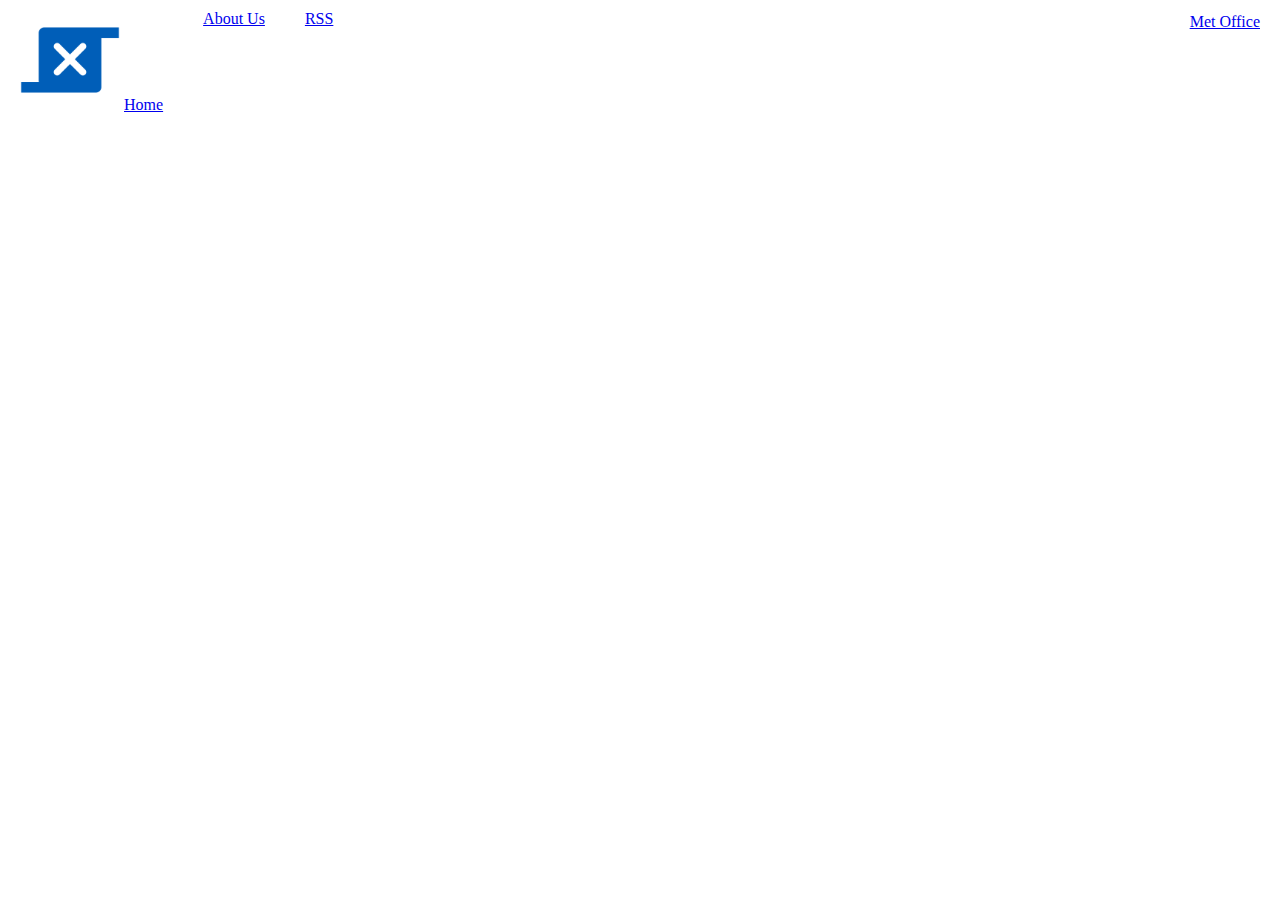
<file: index.html>
<!DOCTYPE html>
<link rel="stylesheet" href="/mainstyle.css">
<html>
    <title>Alba Cyclone Agency</title>
<body>
    <div class="navtopcentre">
        <div class="navtopcontent">
            <div class="navtop">
                <div class="bit">
                    <img src="/images/acaLogo.png" alt="Alba Cyclone Agency Logo" style="width:100px;height:100px;>
                </div>
                <div class="bit">
                    <a href="/index.html">Home</a>
                </div>
                <div class="bit">
                    <a href="/info.html">About Us</a>
                </div>
                <div class="bit">
                    <a href="/rss/rss.html">RSS</a>
                </div>
                <div class="localforecast">
                    <a href="https://metoffice.gov.uk" target="_blank">Met Office</a>
                </div>
            </div>
        </div>
    </div>

    <br>
    <br>
    <br>

    <div class="content">
       
    </div>

</body>
</html>
</file>
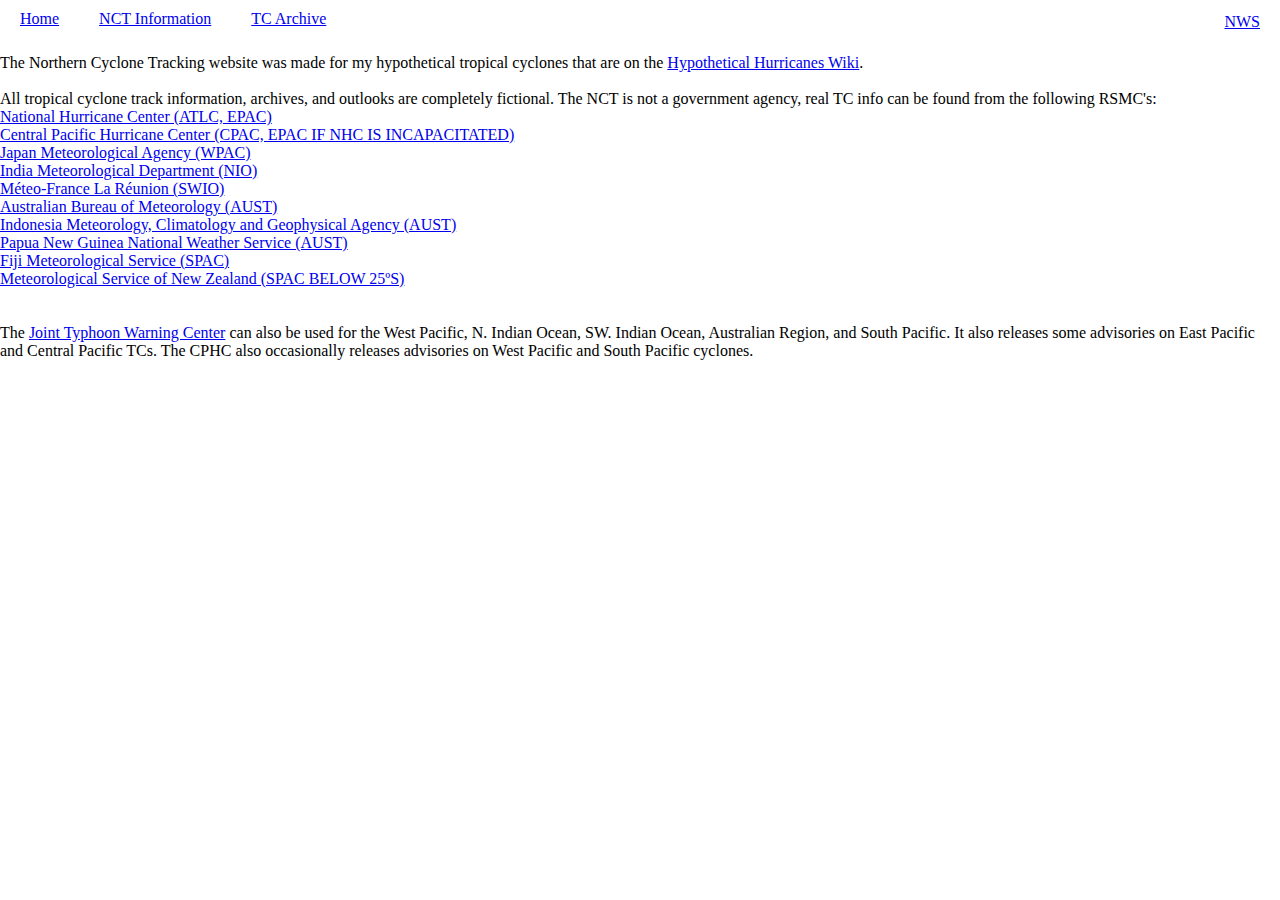
<file: info.html>
<!DOCTYPE html>
<link rel="stylesheet" href="/mainstyle.css">
<html>
    <title>NCT Information</title>
<body>
    <div class="navtopcentre">
        <div class="navtopcontent">
            <div class="navtop">
                <div class="bit">
                    <a href="/index.html">Home</a>
                </div>
                <div class="bit">
                    <a href="/info.html">NCT Information</a>
                </div>
                <div class="bit">
                    <a href="/archive/2024/2024home.html">TC Archive</a>
                </div>
                <div class="localforecast">
                    <a href="https://weather.gov" target="_blank">NWS</a>
                </div>
            </div>
        </div>
    </div>

    <br>
    <br>
    <br>

    The Northern Cyclone Tracking website was made for my hypothetical tropical cyclones that are on the <a href="https://hypotheticalhurricaneswiki.fandom.com">Hypothetical Hurricanes Wiki</a>.
    
    <br>
    <br>
    
    All tropical cyclone track information, archives, and outlooks are completely fictional. The NCT is not a government agency, real TC info can be found from the following RSMC's:
    
    <br>
    <div id="realrsmclinks">
     <a href="https://nhc.noaa.gov">National Hurricane Center (ATLC, EPAC)</a>
     <br>
     <a href="https://nhc.noaa.gov/?cpac">Central Pacific Hurricane Center (CPAC, EPAC IF NHC IS INCAPACITATED)</a>
     <br>
     <a href="https://www.data.jma.go.jp/multi/cyclone/index.html?lang=en">Japan Meteorological Agency (WPAC)</a>
     <br>
     <a href="https://rsmcnewdelhi.imd.gov.in/">India Meteorological Department (NIO)</a>
     <br>
     <a href="https://meteofrance.re/fr/cyclone">Méteo-France La Réunion (SWIO)</a>
     <br>
     <a href="http://www.bom.gov.au/cyclone/">Australian Bureau of Meteorology (AUST)</a>
     <br>
     <a href="http://tcwc.bmkg.go.id/siklon">Indonesia Meteorology, Climatology and Geophysical Agency (AUST)</a>
     <br>
     <a href="https://www.pngmet.gov.pg/">Papua New Guinea National Weather Service (AUST)</a>
     <br>
     <a href="https://www.met.gov.fj/">Fiji Meteorological Service (SPAC)</a>
     <br>
     <a href="https://www.metservice.com/warnings/tropical-cyclone-activity">Meteorological Service of New Zealand (SPAC BELOW 25ºS)</a>
    </div>
    <br>
    <br>
    The <a href="https://metoc.navy.mil/jtwc/jtwc.html">Joint Typhoon Warning Center</a> can also be used for the West Pacific, N. Indian Ocean, SW. Indian Ocean, Australian Region, and South Pacific. It also releases some advisories on East Pacific and Central Pacific TCs.
    The CPHC also occasionally releases advisories on West Pacific and South Pacific cyclones.
</body>
</html>
</file>
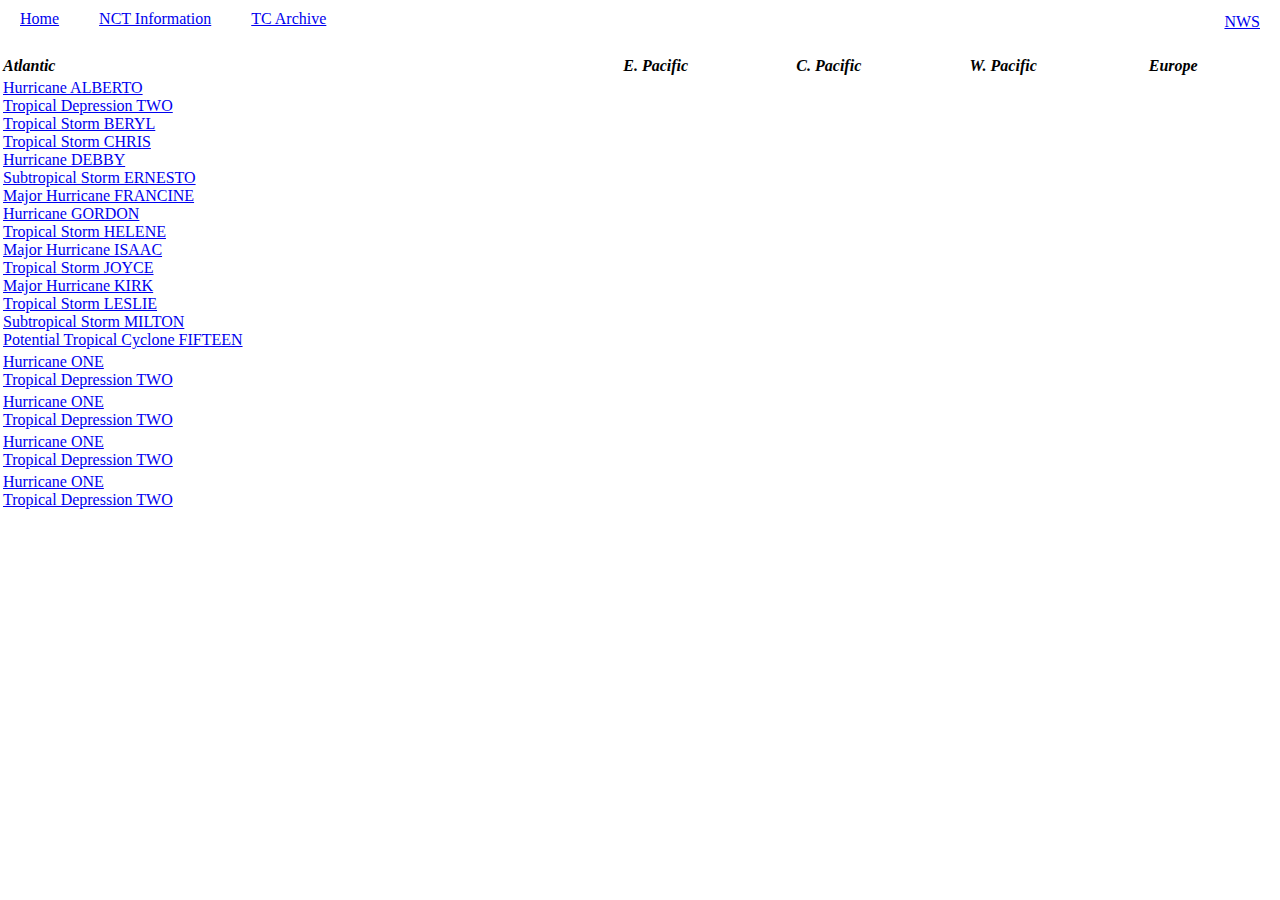
<file: archive/2024/2024home.html>
<!DOCTYPE html>
<link rel="stylesheet" href="/mainstyle.css">
<html>
    <title>NCT 2024 Archive</title>
<body>
    <div class="navtopcentre">
            <div class="navtopcontent">
            <div class="navtop">
                <div class="bit">
                    <a href="/index.html">Home</a>
                </div>
                <div class="bit">
                    <a href="/info.html">NCT Information</a>
                </div>
                <div class="bit">
                    <a href="/archive/2024/2024home.html">TC Archive</a>
                </div>
                <div class="localforecast">
                    <a href="https://weather.gov" target="_blank">NWS</a>
                </div>
            </div>
        </div>
    </div>

    <br>
    <br>
    <br>

    <table border="0" width="100%">
        <tbody>
            <tr>
                <th id="al" align="left">
                    <i>
                        <b>Atlantic</b>
                    </i>
                </th>
                <th id="ep" align="left">
                    <i>
                        <b>E. Pacific</b>
                    </i>
                </th>
                <th id="cp" align="left">
                    <i>
                        <b>C. Pacific</b>
                    </i>
                </th>
                <th id="wp" align="left">
                    <i>
                        <b>W. Pacific</b>
                    </i>
                </th>
                <th id="eu" align="left">
                    <i>
                        <b>Europe</b>
                    </i>
                </th>
            </tr>
            <tr>
                <td valign="top" headers="al">
                    <a href="/archive/2024/ALBERTO.html">Hurricane ALBERTO</a>
                    <br>
                    <a href="/archive/2024/TWO.html">Tropical Depression TWO</a>
                    <br>
                    <a href="/archive/2024/BERYL.html">Tropical Storm BERYL</a>
                    <br>
                    <a href="/archive/2024/CHRIS.html">Tropical Storm CHRIS</a>
                    <br>
                    <a href="/archive/2024/DEBBY.html">Hurricane DEBBY</a>
                    <br>
                    <a href="/archive/2024/ERNESTO.html">Subtropical Storm ERNESTO</a>
                    <br>
                    <a href="/archive/2024/FRANCINE.html">Major Hurricane FRANCINE</a>
                    <br>
                    <a href="/archive/2024/GORDON.html">Hurricane GORDON</a>
                    <br>
                    <a href="/archive/2024/HELENE.html">Tropical Storm HELENE</a>
                    <br>
                    <a href="/archive/2024/ISAAC.html">Major Hurricane ISAAC</a>
                    <br>
                    <a href="/archive/2024/JOYCE.html">Tropical Storm JOYCE</a>
                    <br>
                    <a href="/archive/2024/KIRK.html">Major Hurricane KIRK</a>
                    <br>
                    <a href="/archive/2024/LESLIE.html">Tropical Storm LESLIE</a>
                    <br>
                    <a href="/archive/2024/MILTON.html">Subtropical Storm MILTON</a>
                    <br>
                    <a href="/archive/2024/FIFTEEN.html">Potential Tropical Cyclone FIFTEEN</a>
                </td>
            </tr>
            <tr>
                <td valign="top" headers="ep">
                    <a href="/archive/2024/ONE.html">Hurricane ONE</a>
                    <br>
                    <a href="/archive/2024/TWO.html">Tropical Depression TWO</a>
                </td>
            </tr>
            <tr>
                <td valign="top" headers="cp">
                    <a href="/archive/2024/ONE.html">Hurricane ONE</a>
                    <br>
                    <a href="/archive/2024/TWO.html">Tropical Depression TWO</a>
                </td>
            </tr>
            <tr>
                <td valign="top" headers="wp">
                    <a href="/archive/2024/ONE.html">Hurricane ONE</a>
                    <br>
                    <a href="/archive/2024/TWO.html">Tropical Depression TWO</a>
                </td>
            </tr>
            <tr>
                <td valign="top" headers="eu">
                    <a href="/archive/2024/ONE.html">Hurricane ONE</a>
                    <br>
                    <a href="/archive/2024/TWO.html">Tropical Depression TWO</a>
                </td>
            </tr>
        </tbody>
    </table>

</body>
</html>
</file>
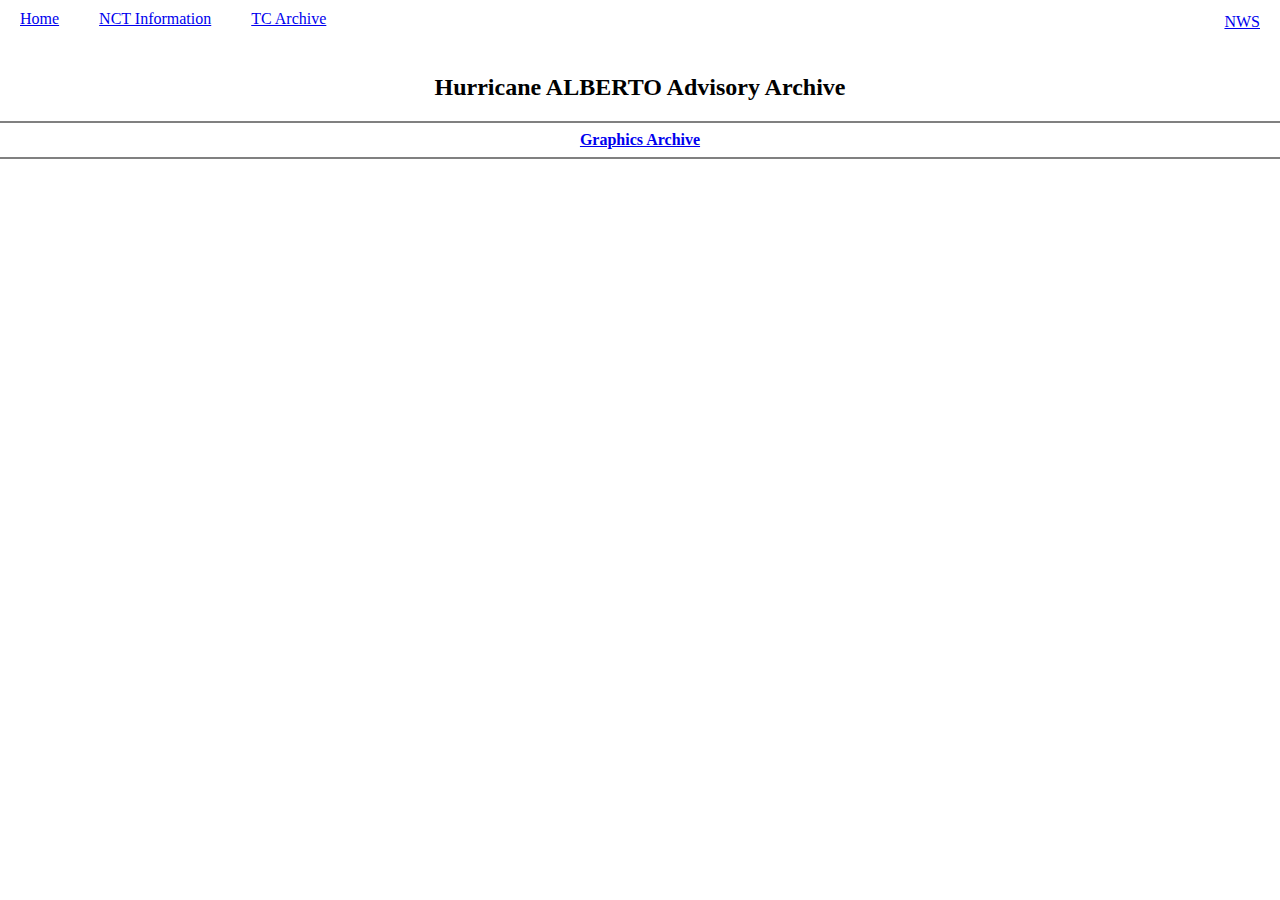
<file: archive/2024/ALBERTO.html>
<!DOCTYPE html>
<link rel="stylesheet" href="/mainstyle.css">
<html>
    <title>Hurricane ALBERTO 2024 Archive</title>
<body>
    <div class="navtopcentre">
        <div class="navtopcontent">
            <div class="navtop">
                <div class="bit">
                    <a href="/index.html">Home</a>
                </div>
                <div class="bit">
                    <a href="/info.html">NCT Information</a>
                </div>
                <div class="bit">
                    <a href="/archive/2024/2024home.html">TC Archive</a>
                </div>
                <div class="localforecast">
                    <a href="https://weather.gov" target="_blank">NWS</a>
                </div>
            </div>
        </div>
    </div>

    <br>
    <br>
    <br>

    <h2 align="center" style="width: 100%;">Hurricane ALBERTO Advisory Archive</h2>
    <hr noshade="" width="100%" align="left">
    <center>
        <b>
           <a href="https://cdn.nba.com/headshots/nba/latest/1040x760/2544.png">Graphics Archive</a>
        </b>
    </center>
    <hr noshade="" width="100%" align="left">
    
</body>
</html>
</file>
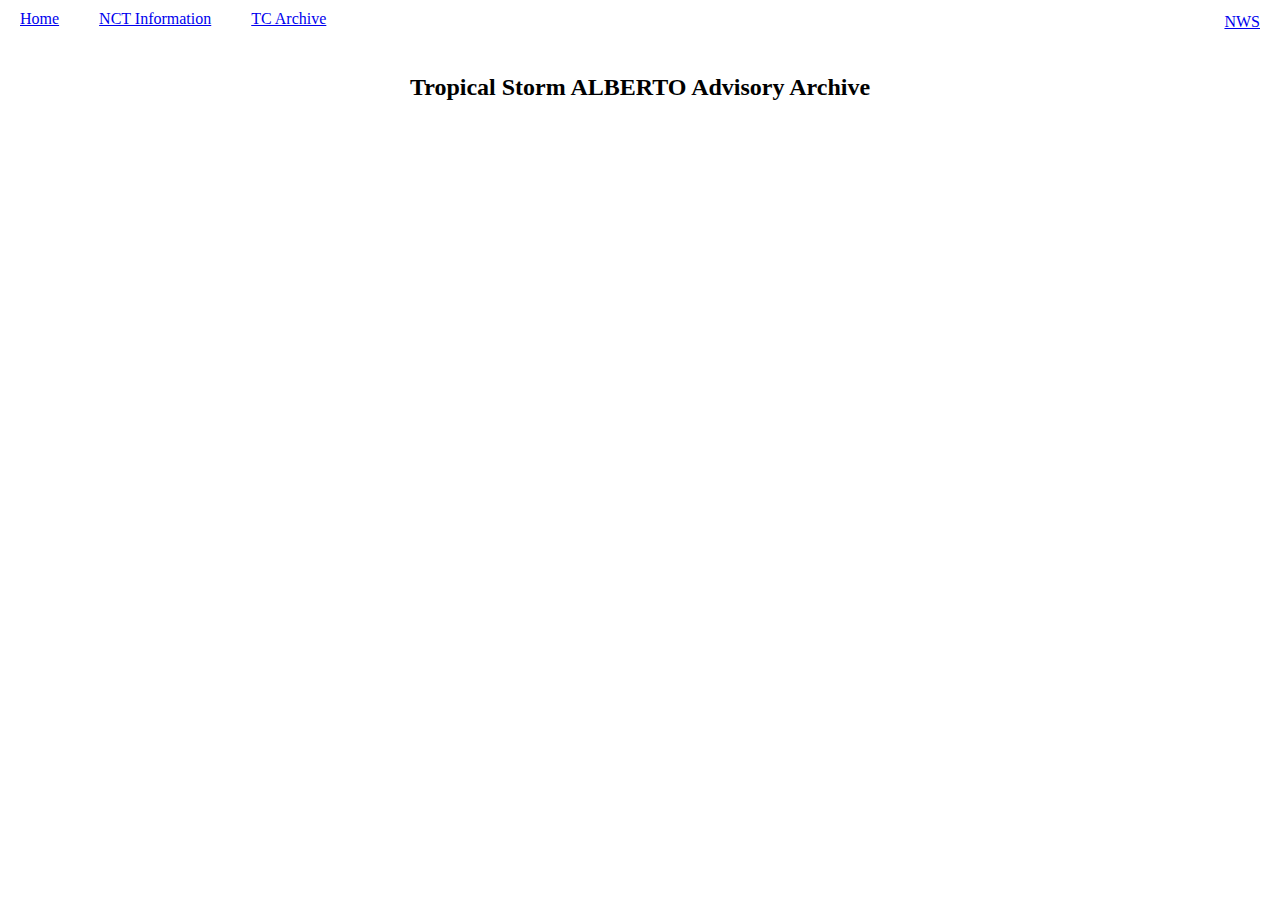
<file: archive/2024/JOYCE.html>
<!DOCTYPE html>
<link rel="stylesheet" href="/mainstyle.css">
<html>
    <title>Tropical Storm JOYCE 2024 Archive</title>
<body>
    <div class="navtopcentre">
        <div class="navtopcontent">
            <div class="navtop">
                <div class="bit">
                    <a href="/index.html">Home</a>
                </div>
                <div class="bit">
                    <a href="/info.html">NCT Information</a>
                </div>
                <div class="bit">
                    <a href="/archive.html">TC Archive</a>
                </div>
                <div class="localforecast">
                    <a href="https://weather.gov" target="_blank">NWS</a>
                </div>
            </div>
        </div>
    </div>

    <br>
    <br>
    <br>

    <h2 align="center" style="width: 100%;">Tropical Storm ALBERTO Advisory Archive</h2>
    
</body>
</html>
</file>
<file: mainstyle.css>
body {
    margin: 0;
    font-family: Rubik;
}

.navtopcentre {
    width: 100%;
    overflow: visible;
}

.navtopcontent {
    padding-left: auto;
    padding-right: auto;
}

.bit {
    padding-left: 20px;
    padding-right: 20px;
    padding-top: 10px;
    padding-bottom: 10px;
    float: left;
    display: inline;
}

.logo {
    padding-left: 20px;
    padding-right: 20px;
    padding-top: 10px;
    padding-bottom: 10px;
    float: left;
    display: inline;
}

.localforecast {
    padding-left: 20px;
    padding-right: 20px;
    padding-top: 12.5px;
    padding-bottom: 10px;
    float: right;
    display: inline;
}

.realrsmclinks {
    padding-left: 20px;
    padding-right: 20px;
    padding-top: 10px;
    padding-bottom: 10px;
    float: left;
    display: inline;
}

.center {
    width: 100%;
    overflow: visible;
}

.tiny {
    font-size: 9pt;
    font-weight: normal;
    color: #000000;
}

.content {
    padding-left: 20px;
    padding-right: 20px;
    padding-top: 10px;
    padding-bottom: 10px;
    padding: 5px;
}
</file>
